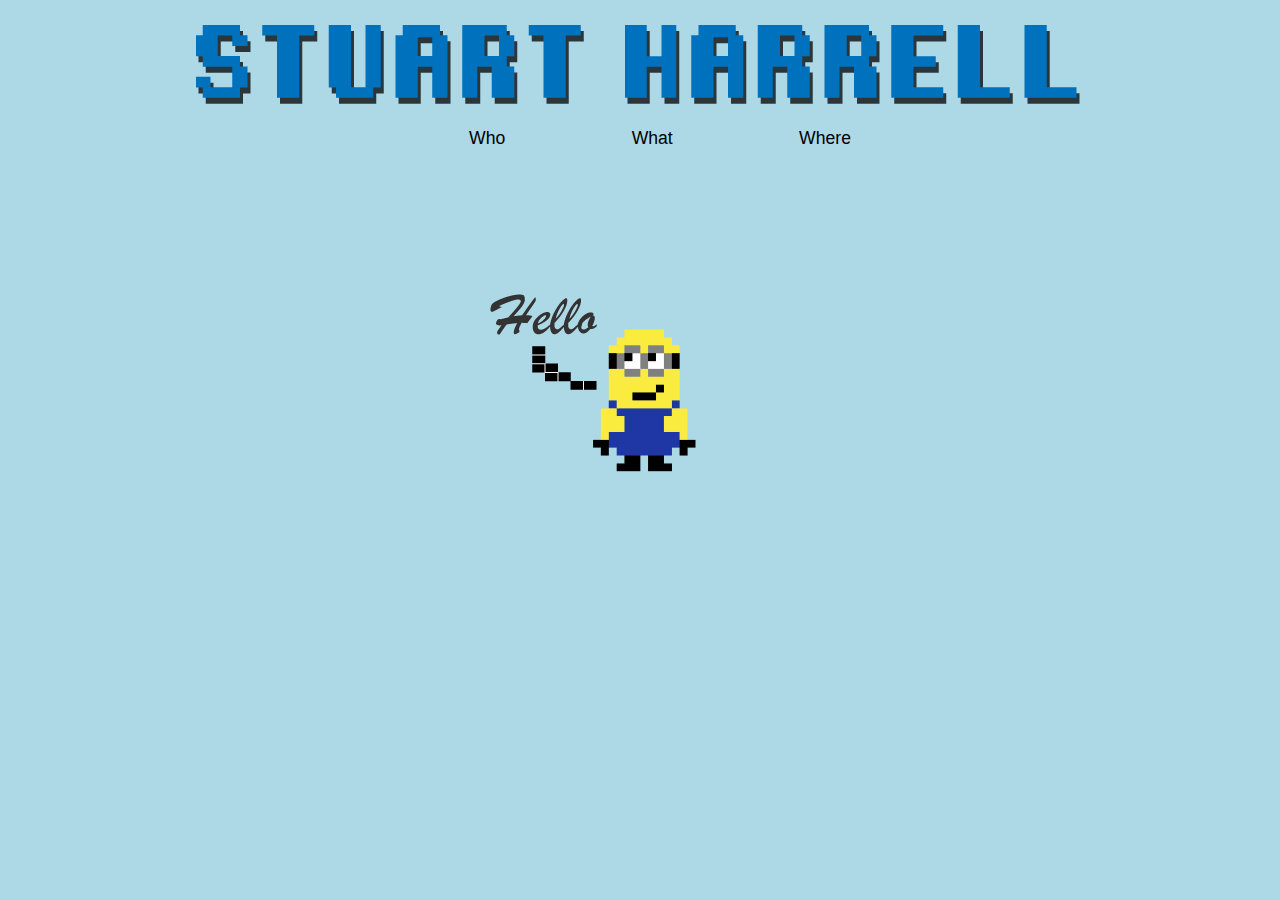
<file: index.html>
<!DOCTYPE html>
<html>
<head>
    <title>Stuart Harrell - Software Engineer</title>
    <meta http-equiv="Content-Type" content="text/html; charset=iso-8859-1">
    <link rel="stylesheet" href="main.css">
</head>
<body>
<div class="header">
    <a href="index.html">
    <img class="header_first" src="pixel_name.png" alt="">
    <img class="header_last" src="pixel_last_name.png" alt="">
    </a>
</div>

<div class="nav">
    <ul>
        <li><a href="who.html">Who</a></li>
        <li class="middle"><a href="what.html">What</a></li>
        <li><a href="where.html">Where</a></li>
    </ul>
</div>

<div class="img_content">
    <img src="minion_hello.png" alt="">
</div>
</body>
</html>
</file>
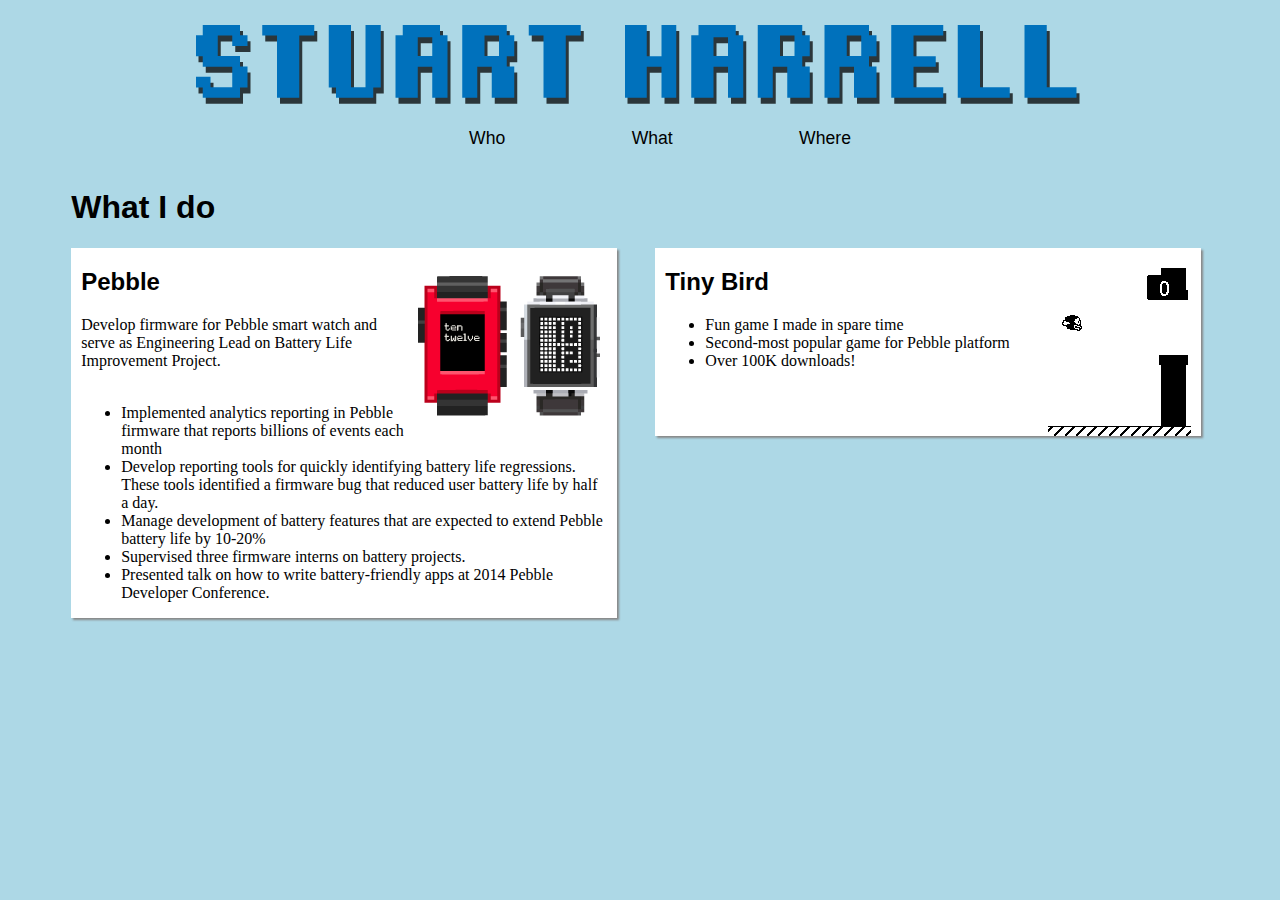
<file: what.html>
<!DOCTYPE html>
<html>
<head>
    <title>Stuart Harrell - Software Engineer</title>
    <meta http-equiv="Content-Type" content="text/html; charset=iso-8859-1">
    <link rel="stylesheet" href="main.css">
</head>
<body>
<div class="header">
    <a href="index.html">
        <img class="header_first" src="pixel_name.png" alt="">
        <img class="header_last" src="pixel_last_name.png" alt="">
    </a>
</div>

<div class="nav">
    <ul>
        <li><a href="who.html">Who</a></li>
        <li class="middle"><a href="what.html">What</a></li>
        <li><a href="where.html">Where</a></li>
    </ul>
</div>

<div class="content">
    <h1>What I do</h1>
    <div class="box box_left">
        <div class="inner_box">
            <img style="float: right;" src="pebble_watch_small.png">
            <h2>Pebble</h2>
            <p>Develop firmware for Pebble smart watch and serve as Engineering Lead on Battery Life Improvement Project.</p>
            <br />
            <ul>
                <li>Implemented analytics reporting in Pebble firmware that reports billions of events each month</li>
                <li>Develop reporting tools for quickly identifying battery life regressions. These tools identified a firmware bug that reduced user battery life by half a day.</li>
                <li>Manage development of battery features that are expected to extend Pebble battery life by 10-20%</li>
                <li>Supervised three firmware interns on battery projects.</li>
                <li>Presented talk on how to write battery-friendly apps at 2014 Pebble Developer Conference.</li>
            </ul>
        </div>
    </div>
    <div class="box">
        <div class="inner_box">
            <img style="float: right;" src="tiny_bird_animated.gif">
            <h2>Tiny Bird</h2>
            <ul>
                <li>Fun game I made in spare time</li>
                <li>Second-most popular game for Pebble platform</li>
                <li>Over 100K downloads!</li>
            </ul>
        </div>
    </div>
</div>
</body>
</html>
</file>
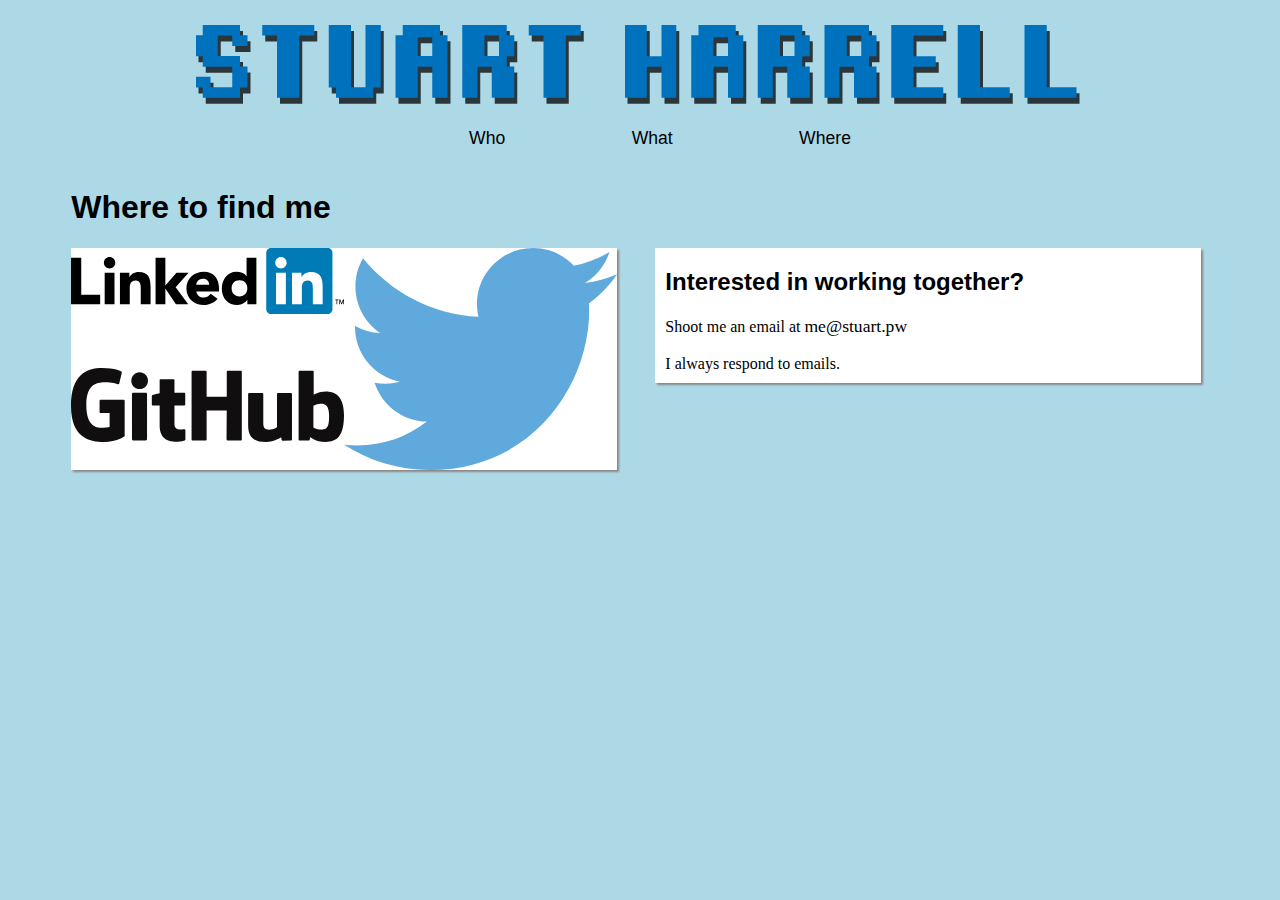
<file: where.html>
<!DOCTYPE html>
<html>
<head>
    <title>Stuart Harrell - Software Engineer</title>
    <meta http-equiv="Content-Type" content="text/html; charset=iso-8859-1">
    <link rel="stylesheet" href="main.css">
</head>
<body>
<div class="header">
    <a href="index.html">
        <img class="header_first" src="pixel_name.png" alt="">
        <img class="header_last" src="pixel_last_name.png" alt="">
    </a>
</div>

<div class="nav">
    <ul>
        <li><a href="who.html">Who</a></li>
        <li class="middle"><a href="what.html">What</a></li>
        <li><a href="where.html">Where</a></li>
    </ul>
</div>

<div class="content">
    <h1>Where to find me</h1>
    <div class="box box_left">
        <a href="https://www.linkedin.com/in/stuartha">
            <img style="width: 50%" src="linkedin.svg">
        </a>
        <a href="https://twitter.com/StuartHarrell1">
            <img style="width: 50%; float: right" src="twitter.svg">
        </a>
        <a href="https://github.com/StuartHa">
            <img style="width: 50%; margin-top: 50px" src="github.svg">
        </a>
    </div>
    <div class="box">
        <div class="inner_box">
            <h2>Interested in working together?</h2>
            <p>Shoot me an email at  <a style="font-size: 1.1rem" href="mailto:me@stuart.pw">me@stuart.pw</a></p>
            <br />
            <p>I always respond to emails.</p>
        </div>
    </div>
</div>
</body>
</html>
</file>
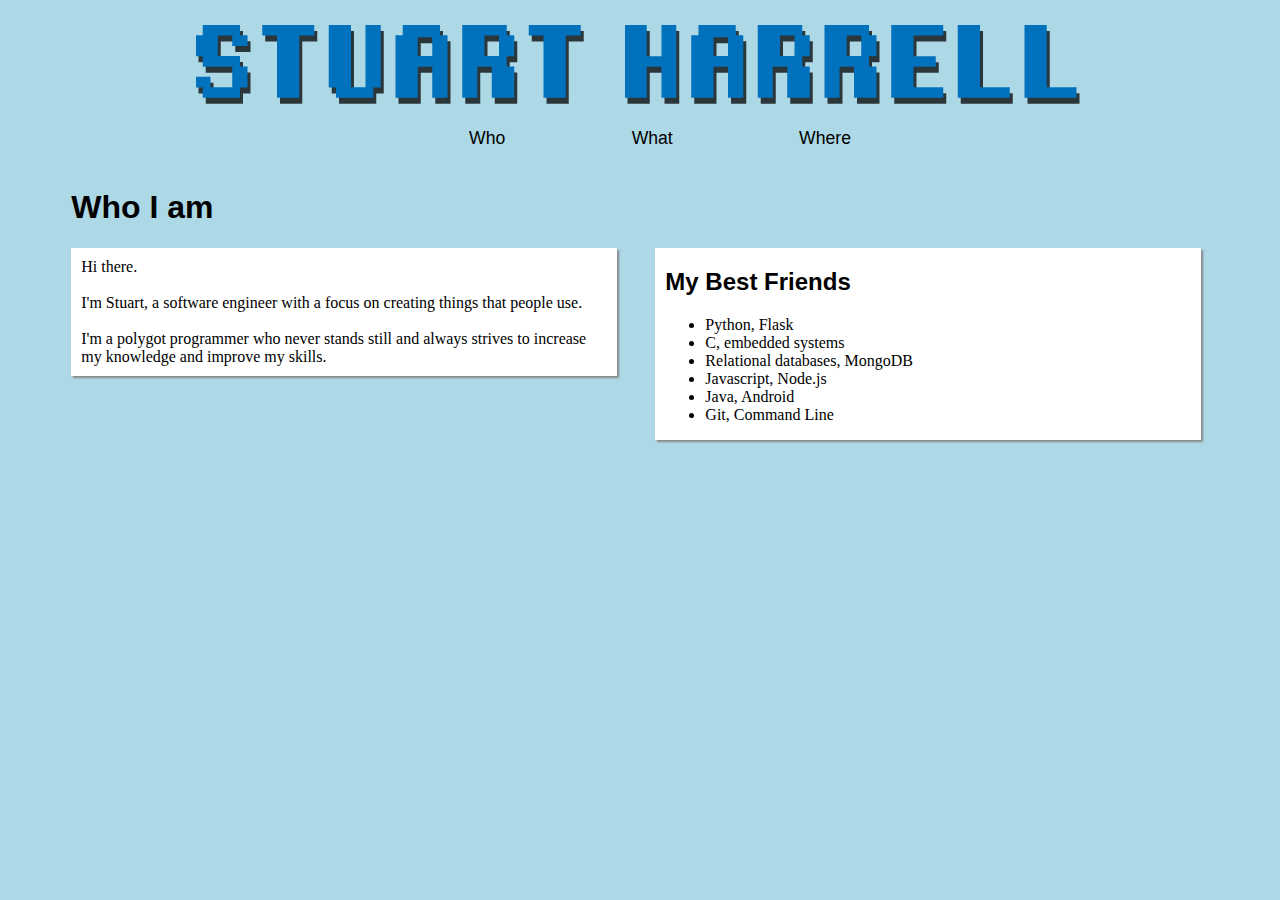
<file: who.html>
<!DOCTYPE html>
<html>
<head>
    <title>Stuart Harrell - Software Engineer</title>
    <meta http-equiv="Content-Type" content="text/html; charset=iso-8859-1">
    <link rel="stylesheet" href="main.css">
</head>
<body>
<div class="header">
    <a href="index.html">
    <img class="header_first" src="pixel_name.png" alt="">
    <img class="header_last" src="pixel_last_name.png" alt="">
    </a>
</div>

<div class="nav">
    <ul>
        <li><a href="who.html">Who</a></li>
        <li class="middle"><a href="what.html">What</a></li>
        <li><a href="where.html">Where</a></li>
    </ul>
</div>

<div class="content">
    <h1>Who I am</h1>
    <div class="box box_left">
        <div class="inner_box">
            <p>Hi there.</p>
            <br/>
            <p>I'm Stuart, a software engineer with a focus on creating things that people use.</p>
            <br/>
            <p>I'm a polygot programmer who never stands still and always strives to increase my knowledge and improve my skills.</p>
            </div>
    </div>
    <div class="box">
        <div class="inner_box">
            <h2>My Best Friends</h2>
            <ul>
                <li>Python, Flask</li>
                <li>C, embedded systems</li>
                <li>Relational databases, MongoDB</li>
                <li>Javascript, Node.js</li>
                <li>Java, Android</li>
                <li>Git, Command Line</li>
            </ul>
        </div>
    </div>
</div>
</body>
</html>
</file>
<file: main.css>
body {
    background-color: lightblue;
}

.header {
    margin: 0 auto;
    max-width: 100%;
    text-align: center;
}

.header_first {
    width:400px;
    max-width: 100%;
    margin-right: 25px;
}

.header_last {
    width:459px;
    max-width: 100%;
}

.nav {
    margin: 0;
    height: 40px;
    text-align: center;
}

.nav li {
    display: inline;
    font-family: MuseoSans, "Helvetica Neue", helvetica, arial, sans-serif;
    font-size: 1.1rem;
}

li.middle {
    margin-left: 10%;
    margin-right: 10%;
}

.img_content {
    margin: 100px auto;
    width: 320px;
}

.content {
    margin: 20px auto;
    width: 90%;
}

h1, h2 {
    font-family: MuseoSans, "Helvetica Neue", helvetica, arial, sans-serif;
}

.inner_box {
    margin: 10px;
}


p {
    margin: 0;
}

.box {
    background-color: white;
    display: inline-block;
    vertical-align: top;
    width: 48%;
    box-shadow: 2px 2px 2px #888888;
}

.box_left {
    margin-right: 3%
}

a:link {
    text-decoration: none;
    color: black;
}

a:visited {
    text-decoration: none;
    color: black;
}

a:hover {
    text-decoration: underline;
    color: black;
}

a:active {
    text-decoration: underline;
    color: black;
}
</file>
